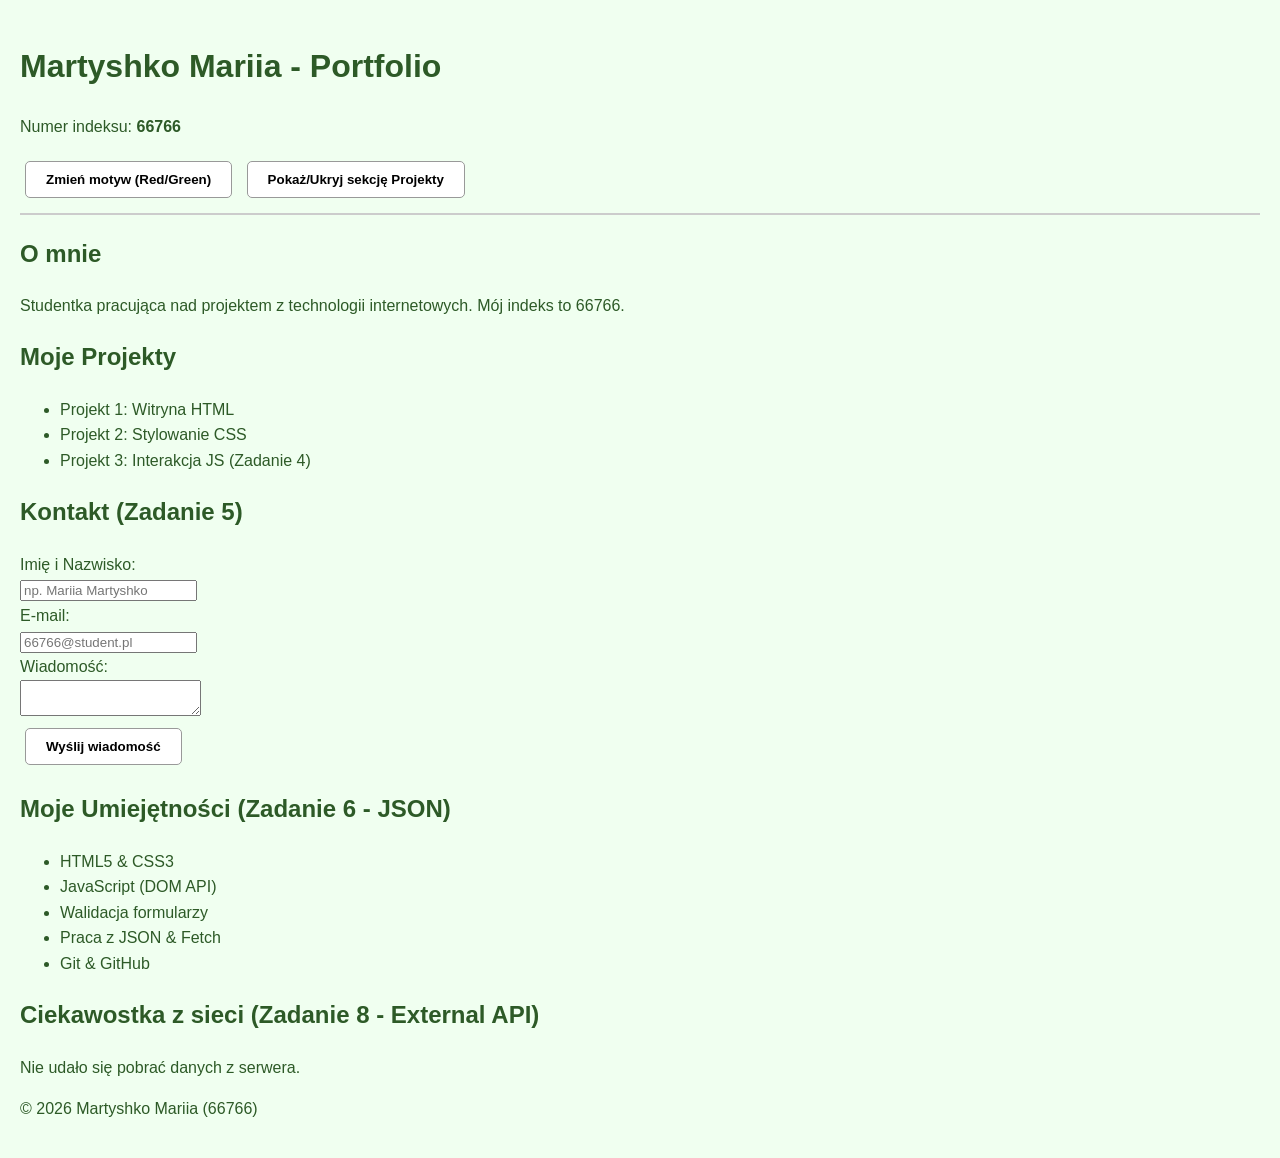
<file: index.html>
<!DOCTYPE html>
<html lang="pl">
<head>
    <meta charset="UTF-8">
    <meta name="viewport" content="width=device-width, initial-scale=1.0">
    <title>CV Projekt - Martyshko Mariia 66766</title>
    <link rel="stylesheet" href="style.css">
</head>
<body class="green-theme">

    <header>
        <h1>Martyshko Mariia - Portfolio</h1>
        <p>Numer indeksu: <strong>66766</strong></p>
        
        <nav>
            <button id="theme-btn">Zmień motyw (Red/Green)</button>
            <button id="toggle-section-btn">Pokaż/Ukryj sekcję Projekty</button>
        </nav>
    </header>

    <main>
        <section id="about">
            <h2>O mnie</h2>
            <p>Studentka pracująca nad projektem z technologii internetowych. Mój indeks to 66766.</p>
        </section>

        <section id="projects-section">
            <h2>Moje Projekty</h2>
            <ul>
                <li>Projekt 1: Witryna HTML</li>
                <li>Projekt 2: Stylowanie CSS</li>
                <li>Projekt 3: Interakcja JS (Zadanie 4)</li>
            </ul>
        </section>
        <section id="contact">
    <h2>Kontakt (Zadanie 5)</h2>
    <form id="contact-form">
        <div>
            <label for="name">Imię i Nazwisko:</label><br>
            <input type="text" id="name" placeholder="np. Mariia Martyshko">
        </div>
        <div>
            <label for="email">E-mail:</label><br>
            <input type="email" id="email" placeholder="66766@student.pl">
        </div>
        <div>
            <label for="message">Wiadomość:</label><br>
            <textarea id="message"></textarea>
        </div>
        <button type="submit">Wyślij wiadomość</button>
        
    </form>
    <p id="error-msg" style="color: red; font-weight: bold;"></p>
</section>
        
    <section id="skills">
    <h2>Moje Umiejętności (Zadanie 6 - JSON)</h2>
    <ul id="skills-list">
        <li>Ładowanie danych...</li>
    </ul>
        </section>
    </main>
    
    <section id="external-api">
    <h2>Ciekawostka z sieci (Zadanie 8 - External API)</h2>
    <div id="api-data">
        <p>Pobieranie danych z serwera zewnętrznego... (66766)</p>
    </div>
        
</section>
    <footer>
        <p>&copy; 2026 Martyshko Mariia (66766)</p>
    </footer>

    <script src="script.js"></script>
</body>
</html>
</file>
<file: style.css>
body {
    font-family: 'Segoe UI', Tahoma, Geneva, Verdana, sans-serif;
    line-height: 1.6;
    margin: 0;
    padding: 20px;
    transition: background-color 0.4s, color 0.4s;
}

header {
    border-bottom: 2px solid #ccc;
    padding-bottom: 10px;
    margin-bottom: 20px;
}

.green-theme {
    background-color: #f0fff0;
    color: #2d5a27;
}

.red-theme {
    background-color: #fff5f5;
    color: #a02020;
}

button {
    padding: 10px 20px;
    margin: 5px;
    cursor: pointer;
    border: 1px solid #999;
    border-radius: 5px;
    background: #fff;
    font-weight: bold;
}

button:hover {
    background: #eee;
}

.hidden {
    display: none;
}
</file>
